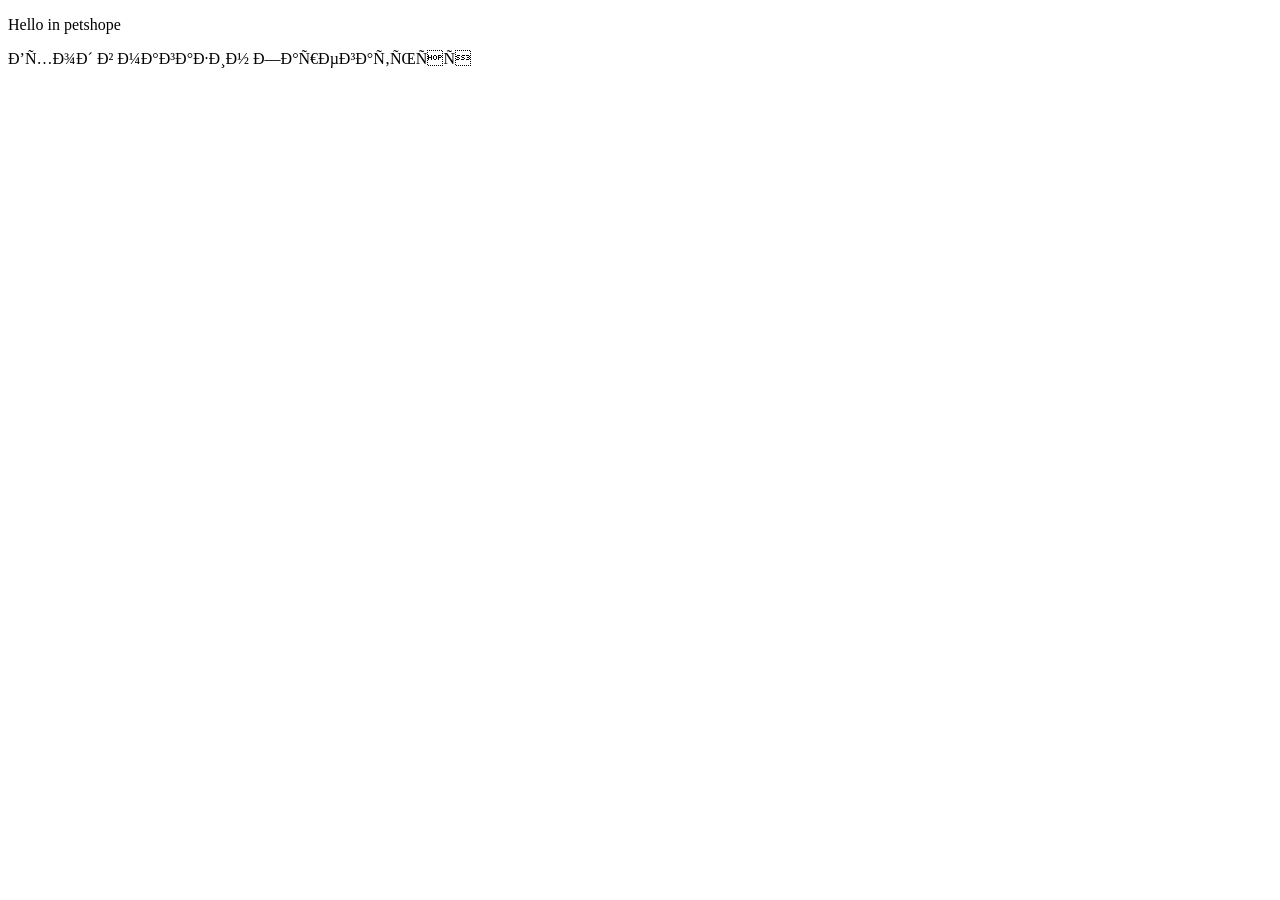
<file: target/classes/templates/index.html>
<!DOCTYPE html>
<html xmlns:th = "http://www.thymeleaf.org" xmlns="http://www.w3.org/1999/html">
<head>
    <meta http-equiv="Content-Type " content="text/html; charset=UTF-8">
    <title>Main</title>
    <a href="https://stackpath.bootstrapcdn.com/bootstrap/4.4.1/css/bootstrap.min.css"></a>
</head>
<body>

    <div>
<p>Hello in petshope</p>
            <span>
        <a th:href="@{/login}">Вход в магазин</a>
        <a th:href="@{/register}">Зарегаться</a>
            </span>
    </div>
</body>
</html>
</file>
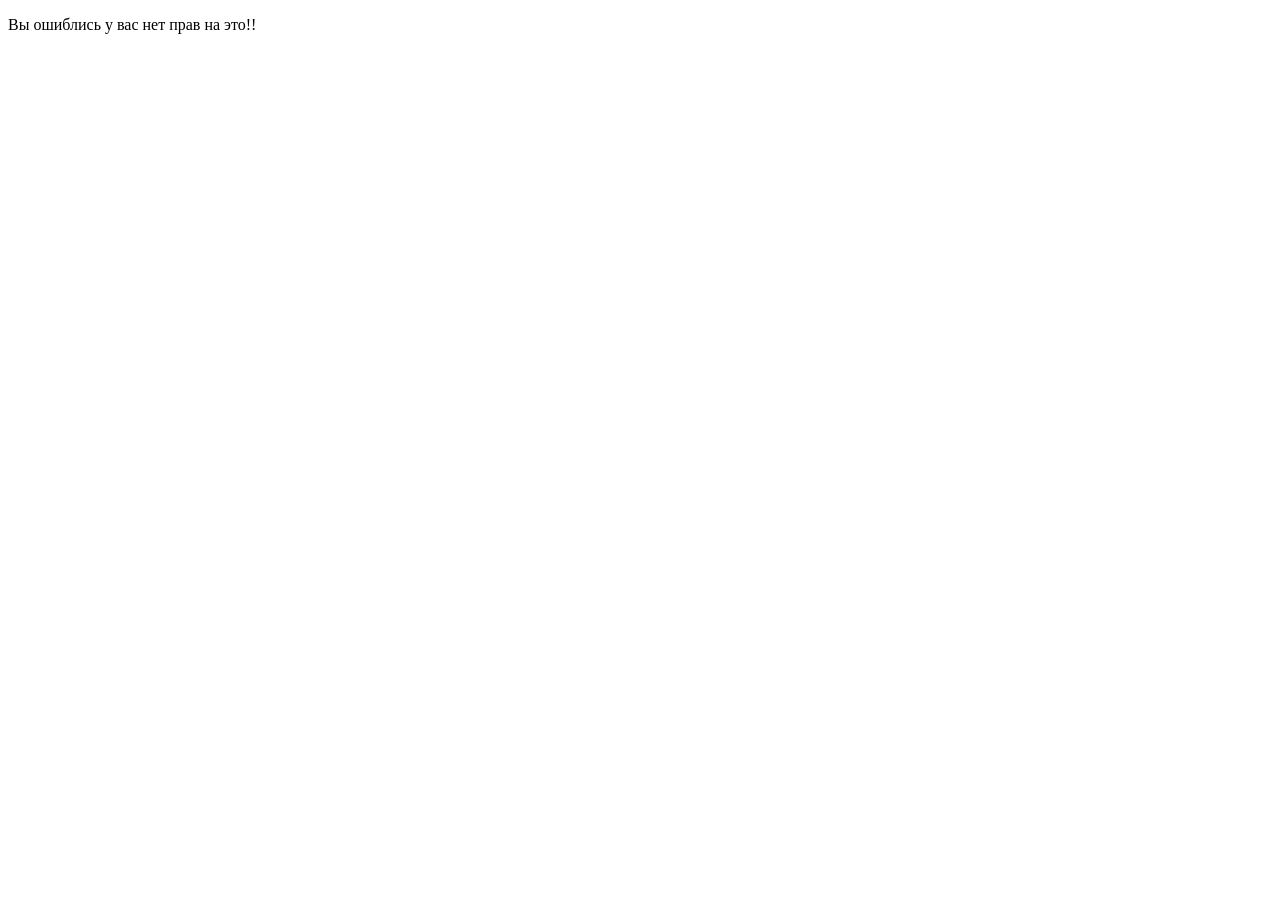
<file: target/classes/templates/denypage.html>
<!DOCTYPE html>
<html xmlns:th = "http://www.thymeleaf.org">
<head>
    <meta charset="UTF-8">
    <title>denypage</title>
</head>

<body>

<div>

    <p>
        Вы ошиблись у вас нет прав на это!!
        </p>
</div>

</body>
</html>
</file>
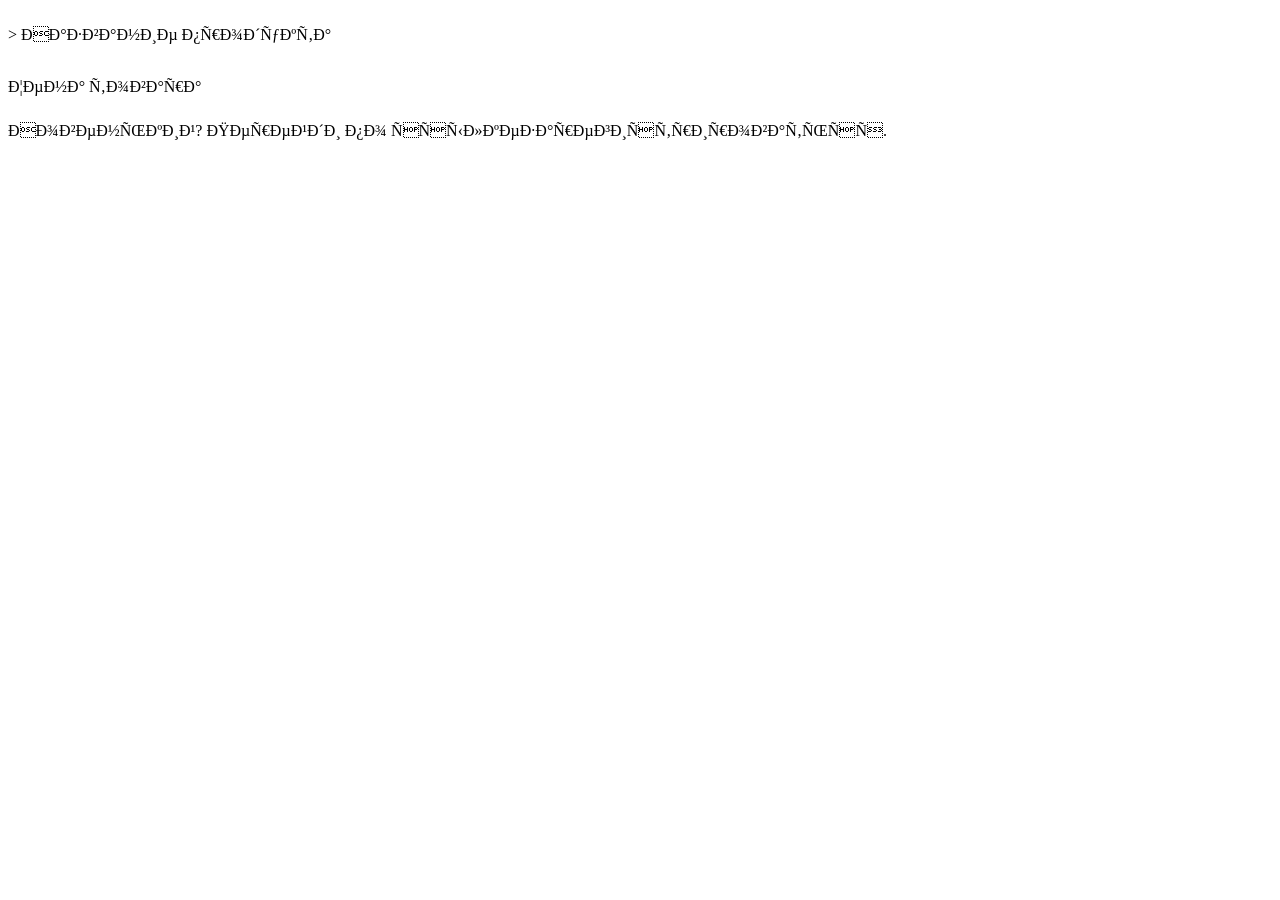
<file: target/classes/templates/listproduct.html>
<!DOCTYPE html>
<html xmlns:th = "http://www.thymeleaf.org" xmlns="http://www.w3.org/1999/html">
<head>
    <a href="https://stackpath.bootstrapcdn.com/bootstrap/4.4.1/css/bootstrap.min.css"></a>
    <meta http-equiv="Content-Type " content="text/html; charset=UTF-8">
    <title>Cписок всех товаров</title>
</head>

<body>

<!--/*@thymesVar id="product" type=""*/-->
<div>
    <form  th:action="@{/customers}" th:object="${product}" method="POST"><br/>>
           <table>
               <td>
        <tr th:field = "*{name_product}" >Название продукта</p><br/>
        <tr th:field ="*{final_price}"> Цена товара</tr>
               </td>
           </table>
    </form>
</div>

<div>
    <span>
  <p>Новенький? Перейди
      <a th:href = "@{/register}">по ссылке</a>зарегистрироваться.</p>
    </span>
</div>



</body>
</html>
</file>
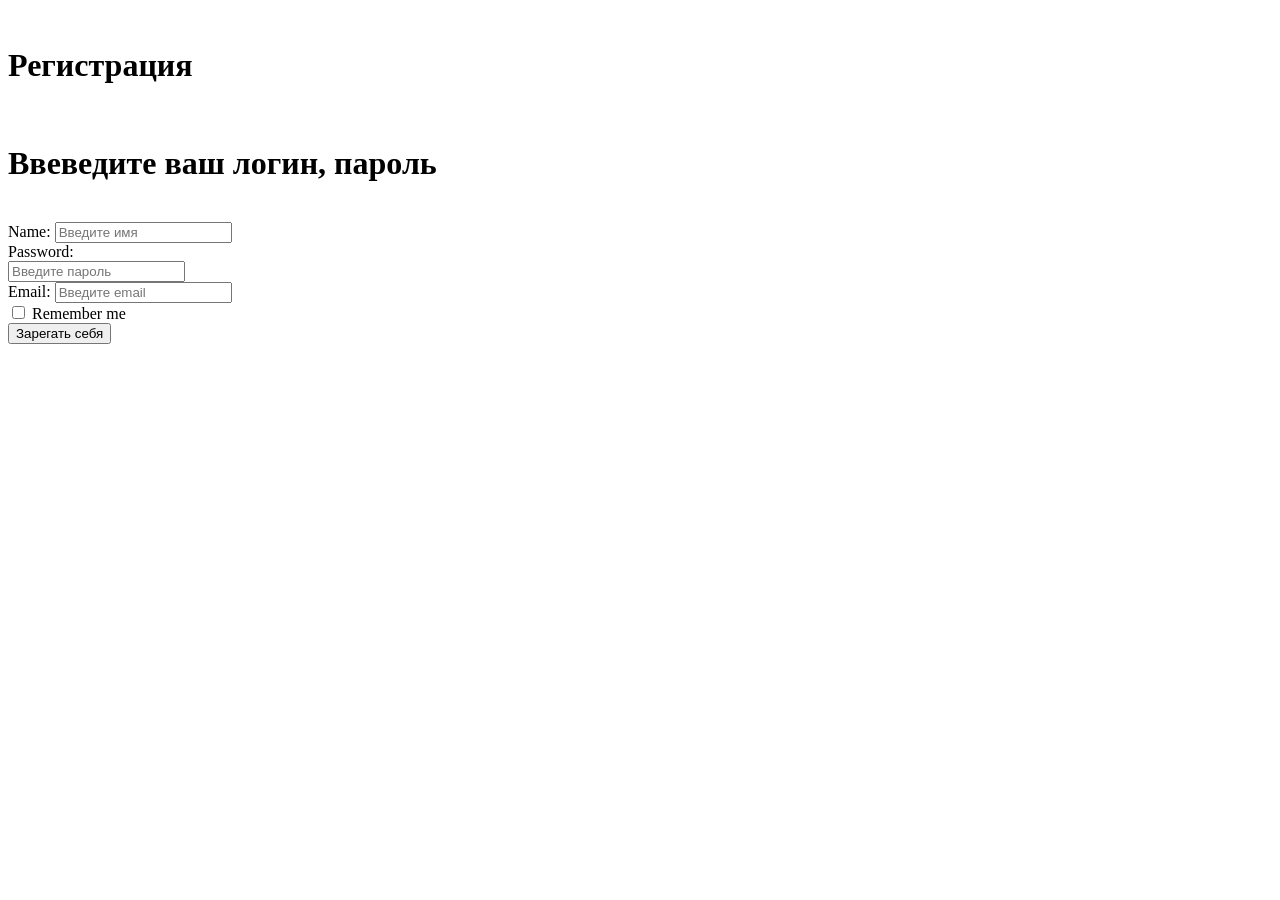
<file: target/classes/templates/register.html>
<!DOCTYPE html>
<html xmlns:th="http://www.thymeleaf.org" xmlns="http://www.w3.org/1999/html">

<head>
    <a href="https://stackpath.bootstrapcdn.com/bootstrap/4.4.1/css/bootstrap.min.css"></a>
    <meta http-equiv="Content-Type" content="text/html ; charset= utf-8"/>

    <title>Registation page</title>

</head>
<body>
<br>
    <h1>Регистрация</h1>
<br/>
    <h1 >Ввеведите ваш логин, пароль</h1>
</br>

        <form method="POST"  th:action="@{/register/login}"  th:object="${customer}"
        >
            <label >Name:</label>
            <input type="text" name="name" th:field="*{name}" class="form-control" placeholder="Введите имя"/></br>
            <label >Password:</label></br>
                 <input type="text" name="password" th:field="*{password}" class="form-control" placeholder="Введите пароль"/></br>
            <label>Email:</label>
            <input type="text" name="email" th:field="*{email}" class="form-control" placeholder="Введите email"/></br>
            <div >
                <div class="form-check">
                    <input type="checkbox" class="form-check-input" id="exampleCheck1"/>
                    <label class="form-check-label" for="exampleCheck1">Remember me</label>
                </div>
                <span>
            <button type="submit" class="btn btn-primary">Зарегать себя</button>
                    </span>
                </div>
        </form>

    </body>
</html>
</file>
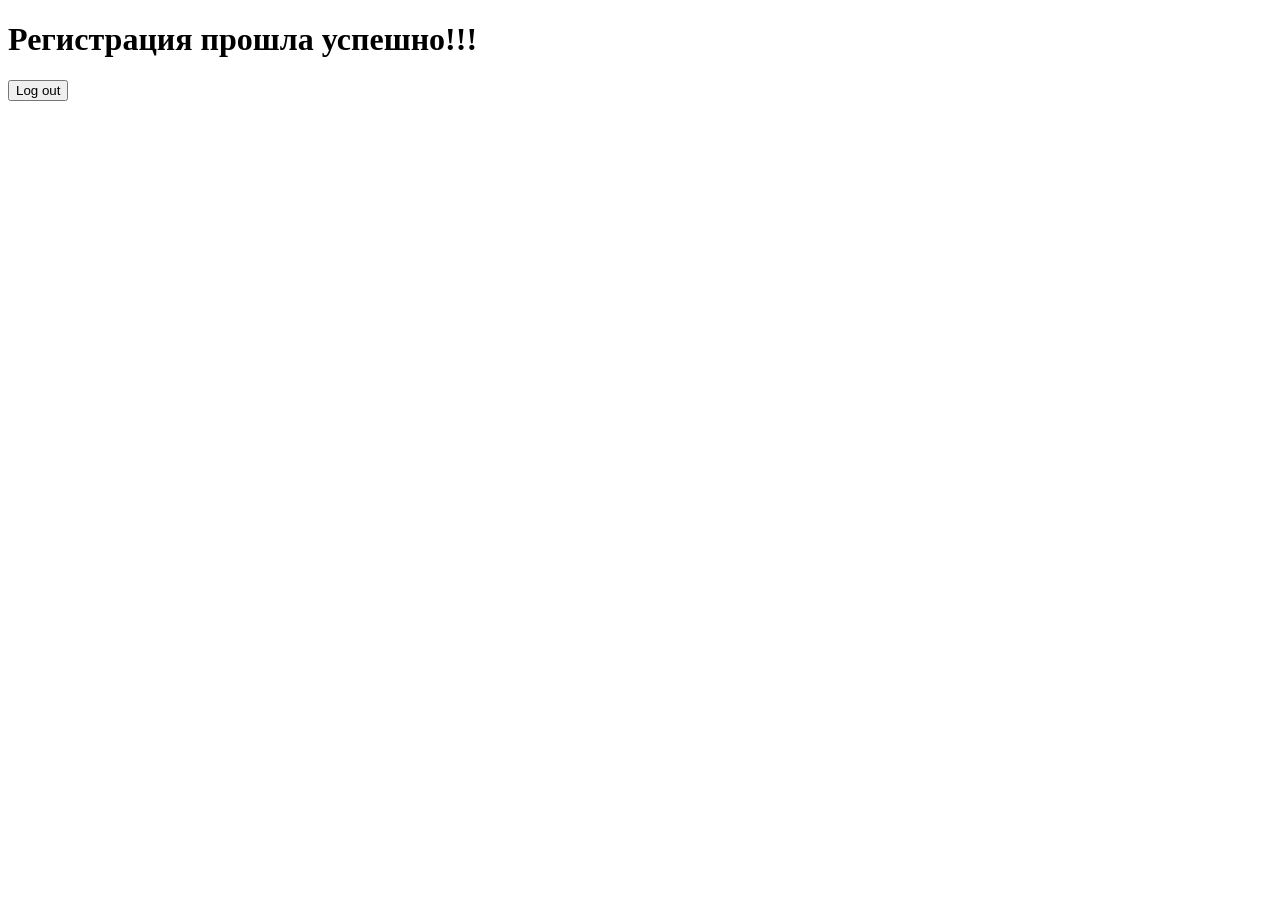
<file: target/classes/templates/registersuccess.html>
<!DOCTYPE html>
<html xmlns:th = "http://www.thymeleaf.org" xmlns="http://www.w3.org/1999/html">

<head>
    <a href="https://stackpath.bootstrapcdn.com/bootstrap/4.4.1/css/bootstrap.min.css"></a>
    <title>Regisrtation succecc</title>
    <meta http-equiv="Content-Type" content="text/html; charset=utf-8"/>
</head>
<body>

<div>
<h1>Регистрация прошла успешно!!!</h1>

</div>

<div>
<button type="button">Log out</button >
</div>
</body>
</html>
</file>
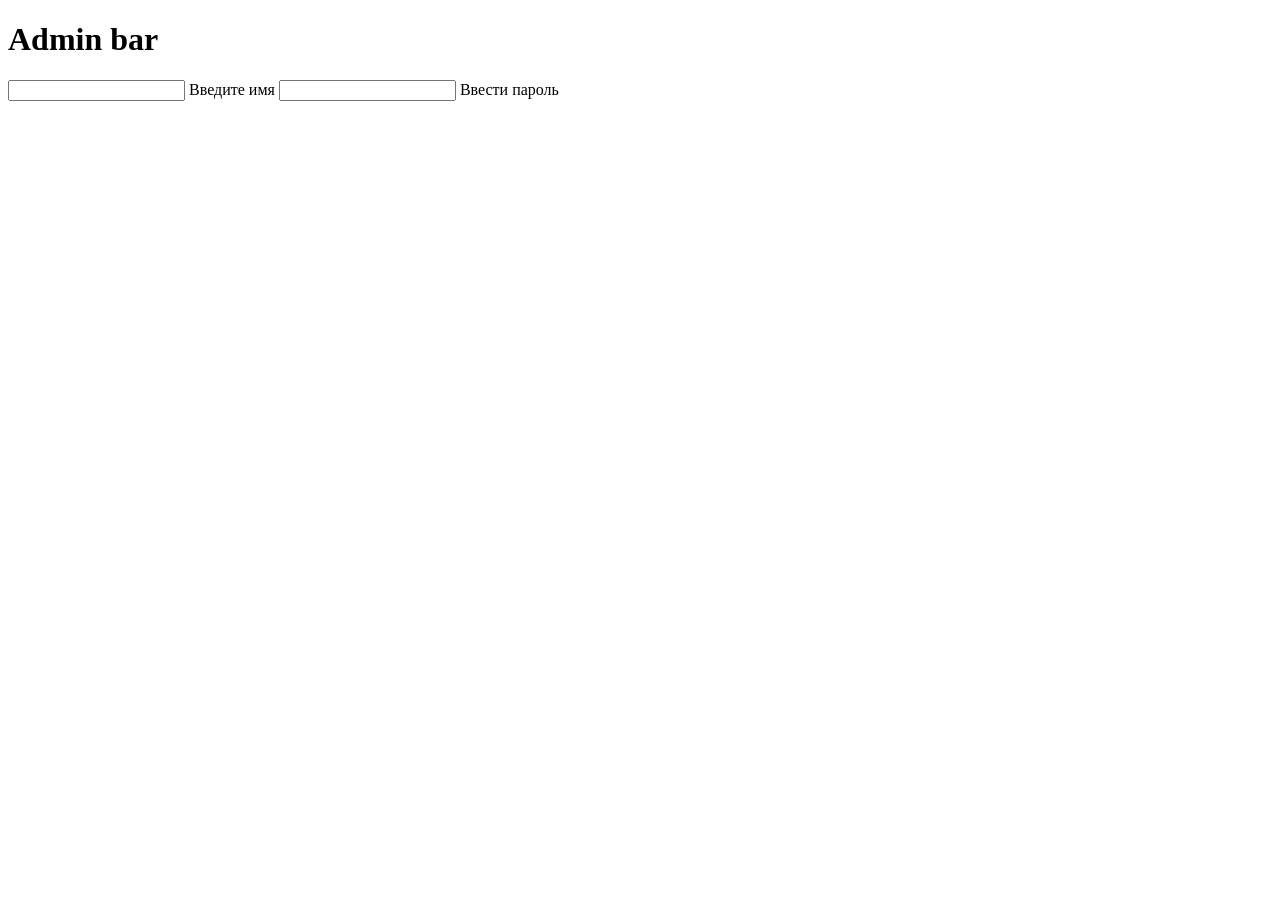
<file: target/classes/templates/admin/panel.html>
<!DOCTYPE html>
<html xmlns:th = "http://www.thymeleaf.org">
<head>
    <meta charset="UTF-8">
    <meta name="viewport" content="width=device-width, initial-scale=1, shrink-to-fit=no">

    <title>Панель админки</title>
    <a href="https://stackpath.bootstrapcdn.com/bootstrap/4.4.1/css/bootstrap.min.css"></a>
</head>

<body>
<h1>Admin bar</h1>

    <div>
        <form th: action="@{/panel}"  method="POST">
        <input type="text" name="name">
        <label>Введите имя</label>
        <input type="text" name="password">
            <label> Ввести пароль</label>
        </form>
    </div>


</body>
</html>
</file>
